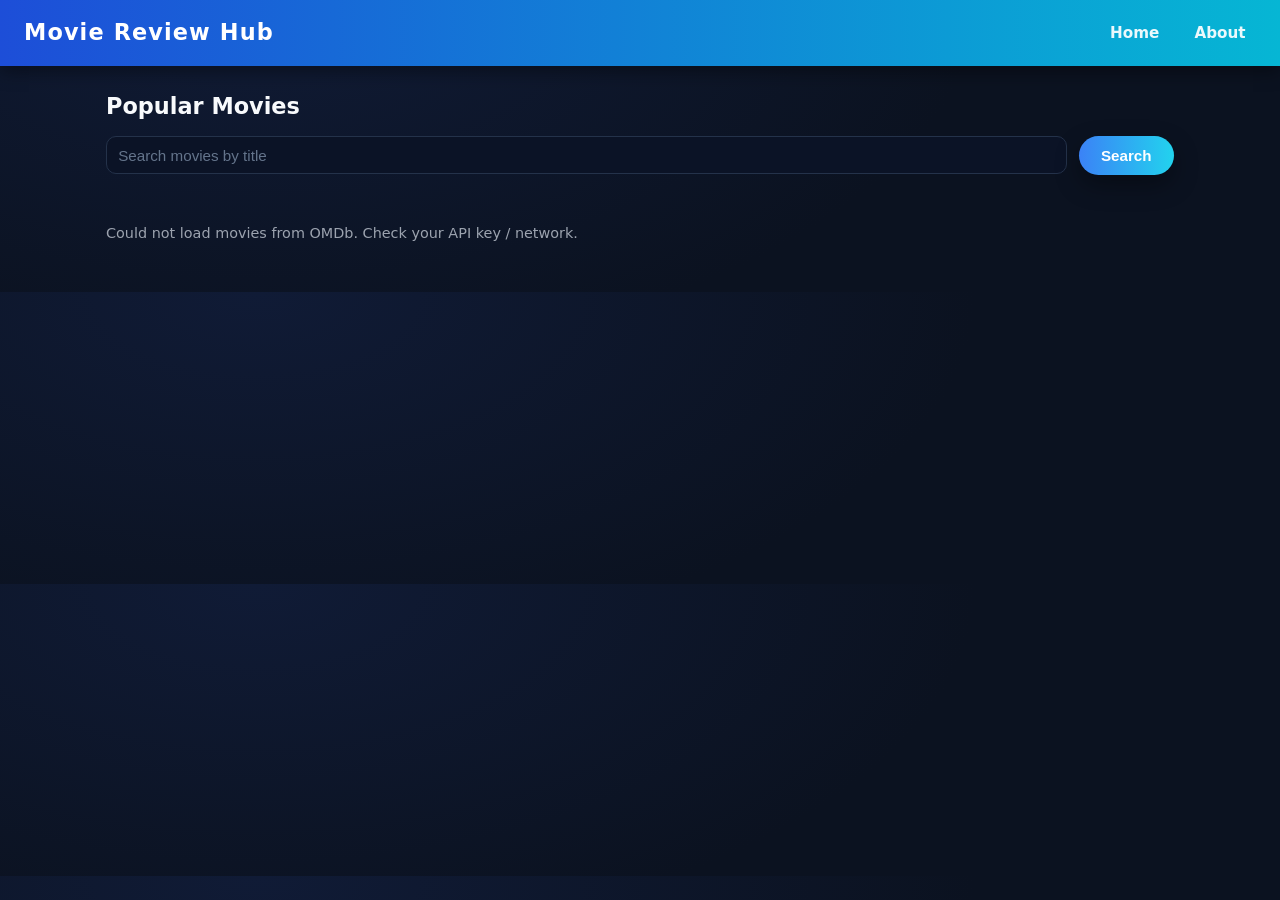
<file: index.html>
<!DOCTYPE html>
<html lang="en">
<head>
  <meta charset="UTF-8" />
  <meta name="viewport" content="width=device-width, initial-scale=1.0" />
  <title>Movie Review Hub</title>
  <!-- Link to external CSS -->
  <link rel="stylesheet" href="style.css" />
</head>
<body>
  <!-- Navigation Bar -->
  <nav class="navbar">
    <div class="nav-title">Movie Review Hub</div>
    <div class="nav-links">
      <a class="nav-link" href="index.html" target="_self">Home</a>
      <a class="nav-link" href="about.html" target="_self">About</a>
    </div>
  </nav>

  <!-- Main Content Wrapper -->
  <main class="container">
    <!-- Featured Movies Section -->
    <section class="movies-section">
      <h2 class="section-title">Popular Movies</h2>
      <div class="search-bar" role="search">
        <input
          id="movie-search-input"
          type="text"
          placeholder="Search movies by title"
          autocomplete="off"
        />
        <button id="movie-search-button" class="btn-search" type="button">
          Search
        </button>
      </div>
      <p id="movie-search-status" class="search-status"></p>
      <div class="movies-grid" id="featured-movies-grid"></div>
    </section>

  </main>

  <!-- Movie Details Modal -->
  <div
    id="movie-details-modal"
    class="modal-overlay"
    hidden
    aria-hidden="true"
  >
    <div class="modal" role="dialog" aria-modal="true" aria-label="Movie details">
      <button
        id="movie-details-close"
        class="modal-close"
        type="button"
        aria-label="Close"
      >
        Close
      </button>

      <div class="movie-details-content">
        <img
          id="movie-details-poster"
          class="movie-poster movie-details-poster"
          alt=""
        />
        <div class="movie-details-meta" id="movie-details-meta"></div>
      </div>
    </div>
  </div>

  <!-- Link to external JavaScript -->
  <script src="script.js"></script>
</body>
</html>
</file>
<file: style.css>
/* 
  Basic reset to remove default browser styles 
  so our design looks more consistent.
*/
* {
  margin: 0;
  padding: 0;
  box-sizing: border-box;
}

:root {
  --bg: #0b1220;
  --surface: #0f172a;
  --surface-2: #0b1326;
  --border: #24324a;
  --text: #e5e7eb;
  --muted: #94a3b8;
  --muted-2: #64748b;
  --accent: #22d3ee; /* cyan */
  --accent-2: #3b82f6; /* blue */
  --shadow: rgba(0, 0, 0, 0.45);
}

/* 
  Overall page styling: 
  clean font, subtle background color.
*/
body {
  font-family: system-ui, -apple-system, BlinkMacSystemFont, "Segoe UI",
    sans-serif;
  background: radial-gradient(1200px 600px at 20% 0%, #101b36 0%, var(--bg) 60%),
    var(--bg);
  color: var(--text);
  line-height: 1.5;
}

/* 
  Navigation bar with a cool gradient background.
*/
.navbar {
  background: linear-gradient(90deg, #1d4ed8, #06b6d4);
  padding: 1rem 1.5rem;
  box-shadow: 0 4px 18px var(--shadow);
  position: sticky;
  top: 0;
  z-index: 10;
  display: flex;
  align-items: center;
  justify-content: space-between;
  gap: 1rem;
}

.nav-title {
  color: #ffffff;
  font-size: 1.4rem;
  font-weight: 700;
  letter-spacing: 0.05em;
  
}

.nav-links {
  display: flex;
  gap: 0.9rem;
  align-items: center;
}

.nav-link {
  color: rgba(255, 255, 255, 0.92);
  text-decoration: none;
  font-weight: 700;
  font-size: 0.95rem;
  padding: 0.35rem 0.65rem;
  border-radius: 999px;
  transition: background 0.15s ease, transform 0.15s ease, opacity 0.15s ease;
}

.nav-link:hover {
  background: rgba(255, 255, 255, 0.15);
  transform: translateY(-1px);
}

.nav-link:active {
  transform: translateY(0px);
  opacity: 0.95;
}

/* 
  Main content wrapper with max-width for nice readability.
*/
.container {
  max-width: 1100px;
  margin: 1.5rem auto 3rem auto;
  padding: 0 1rem;
}

/* Section titles */
.section-title {
  color: #f8fafc;
  margin-bottom: 0.75rem;
  font-size: 1.4rem;
}

/* 
  Movies grid: responsive cards that wrap on smaller screens.
*/
.movies-section {
  margin-bottom: 2rem;
}

.about-section {
  background: rgba(15, 23, 42, 0.65);
  border: 1px solid rgba(36, 50, 74, 0.65);
  border-radius: 16px;
  padding: clamp(1.1rem, 2vw, 1.6rem);
  box-shadow: 0 10px 26px rgba(0, 0, 0, 0.22);
}

.about-text {
  color: var(--muted);
  max-width: 70ch;
  font-size: 0.95rem;
}

.team-grid {
  margin-top: 1.2rem;
  display: grid;
  grid-template-columns: repeat(auto-fit, minmax(240px, 1fr));
  gap: clamp(0.9rem, 1.5vw, 1.2rem);
}

.team-member {
  background: rgba(15, 23, 42, 0.55);
  border: 1px solid rgba(36, 50, 74, 0.65);
  border-radius: 16px;
  padding: calc(clamp(0.95rem, 1.6vw, 1.35rem) + 20px);
  box-shadow: 0 10px 26px rgba(0, 0, 0, 0.15);
}

.team-avatar {
  width: clamp(72px, 5vw, 96px);
  height: clamp(72px, 5vw, 96px);
  border-radius: 50%;
  display: block;
  margin-bottom: 0.6rem;
}

.team-name {
  color: #f8fafc;
  font-size: clamp(1.05rem, 1.3vw, 1.25rem);
  font-weight: 800;
  margin-bottom: 0.2rem;
}

.team-role {
  color: var(--accent);
  font-weight: 700;
  font-size: clamp(0.9rem, 1.05vw, 1rem);
  margin-bottom: 0.6rem;
}

.team-bio {
  color: var(--muted);
  font-size: clamp(0.9rem, 1.05vw, 0.98rem);
  line-height: 1.4;
}

.search-bar {
  display: flex;
  gap: 0.7rem;
  align-items: center;
  flex-wrap: wrap;
  margin-bottom: 1rem;
}

.search-bar input {
  flex: 1;
  min-width: 220px;
  padding: 0.6rem 0.7rem;
  border-radius: 10px;
  border: 1px solid var(--border);
  background: var(--surface-2);
  color: var(--text);
  font-size: 0.95rem;
  outline: none;
  transition: border-color 0.15s ease, box-shadow 0.15s ease,
    background 0.15s ease;
}

.search-bar input::placeholder {
  color: var(--muted-2);
}

.search-bar input:focus {
  border-color: var(--accent);
  box-shadow: 0 0 0 2px rgba(34, 211, 238, 0.25);
}

.btn-search {
  padding: 0.7rem 1.4rem;
  background: linear-gradient(90deg, var(--accent-2), var(--accent));
  border: none;
  border-radius: 999px;
  color: #ffffff;
  font-weight: 600;
  font-size: 0.95rem;
  cursor: pointer;
  box-shadow: 0 10px 24px rgba(0, 0, 0, 0.35);
  transition: transform 0.15s ease, box-shadow 0.15s ease, filter 0.15s ease;
}

.btn-search:hover {
  filter: brightness(1.05);
  transform: translateY(-1px);
  box-shadow: 0 10px 22px rgba(0, 0, 0, 0.5);
}

.btn-search:active {
  transform: translateY(1px);
  box-shadow: 0 3px 10px rgba(0, 0, 0, 0.5);
}

.search-status {
  color: var(--muted);
  font-size: 0.9rem;
  min-height: 1.1em; /* keeps space even when empty */
  margin-bottom: 1rem;
}

.movies-grid {
  display: grid;
  grid-template-columns: repeat(auto-fit, minmax(220px, 1fr));
  gap: 1.2rem;
}

/* 
  Movie card styling (rounded corners, shadow, hover effect).
*/
.movie-card {
  background: var(--surface);
  border-radius: 14px;
  overflow: hidden;
  box-shadow: 0 10px 26px rgba(0, 0, 0, 0.35);
  transition: transform 0.2s ease, box-shadow 0.2s ease;
}

.movie-card:hover {
  transform: translateY(-4px);
  box-shadow: 0 12px 30px rgba(0, 0, 0, 0.4);
}

/* Movie poster image */
.movie-poster {
  width: 100%;
  display: block;
  cursor: pointer;
}

/* Movie text content area */
.movie-info {
  padding: 0.75rem 1rem 1rem 1rem;
}

.movie-title {
  color: var(--accent);
  font-size: 1.1rem;
  margin-bottom: 0.25rem;
}

.movie-rating {
  color: #fde047;
  font-size: 0.9rem;
  margin-bottom: 0.4rem;
}

.movie-description {
  color: var(--muted);
  font-size: 0.9rem;
}

/* 
  Review form section styling.
*/
.review-section {
  background: #111827;
  margin-bottom: 2rem;
  padding: 1.2rem 1rem 1.4rem 1rem;
  border-radius: 16px;
  box-shadow: 0 8px 20px rgba(0, 0, 0, 0.35);
}

/* The form itself uses vertical layout with gaps. */
.review-form {
  display: flex;
  flex-direction: column;
  gap: 1rem;
}

/* Each label + input/textarea group. */
.form-group {
  display: flex;
  flex-direction: column;
  gap: 0.4rem;
}

.form-group label {
  color: #f9fafb;
  font-size: 0.9rem;
}

/* 
  Text input, textarea, and select styling.
*/
.form-group input,
.form-group textarea,
.form-group select {
  padding: 0.6rem 0.7rem;
  border-radius: 10px;
  border: 1px solid #374151;
  background: #020617;
  color: #e5e7eb;
  font-size: 0.95rem;
  outline: none;
  transition: border-color 0.15s ease, box-shadow 0.15s ease,
    background 0.15s ease;
}

.form-group input::placeholder,
.form-group textarea::placeholder {
  color: #6b7280;
}

.reviews-list {
  display: grid;
  grid-template-columns: 1fr;
  gap: 0.8rem;
  margin-top: 0.5rem;
}

/* 
  Individual review card styling.
*/
.review-card {
  background: #111827;
  border-radius: 12px;
  padding: 0.8rem 0.9rem;
  box-shadow: 0 6px 18px rgba(0, 0, 0, 0.35);
  transition: transform 0.15s ease, box-shadow 0.15s ease;
}

.review-card:hover {
  transform: translateY(-2px);
  box-shadow: 0 10px 24px rgba(0, 0, 0, 0.45);
}

.review-movie-title {
  color: #ff8c42;
  font-size: 1rem;
  margin-bottom: 0.15rem;
}

.review-rating {
  color: #facc15;
  font-size: 0.9rem;
  margin-bottom: 0.3rem;
}

.review-text {
  color: #e5e7eb;
  font-size: 0.9rem;
}

/* 
  Small screens adjustments for better spacing.
*/
@media (max-width: 600px) {
  .navbar {
    padding: 0.9rem 1rem;
  }

  .nav-title {
    font-size: 1.2rem;
  }

  .review-section {
    padding: 1rem 0.8rem 1.2rem 0.8rem;
  }

  .movie-description,
  .review-text {
    font-size: 0.85rem;
  }

  .modal {
    max-height: 90vh;
  }
}

/* Movie Details Modal */
.modal-overlay {
  position: fixed;
  inset: 0;
  background: rgba(0, 0, 0, 0.65);
  display: flex;
  align-items: center;
  justify-content: center;
  padding: 1rem;
  z-index: 1000;
}

.modal-overlay[hidden] {
  display: none !important;
}

.modal {
  width: min(900px, 100%);
  background: var(--surface);
  color: var(--text);
  border-radius: 16px;
  box-shadow: 0 20px 60px rgba(0, 0, 0, 0.6);
  position: relative;
  max-height: 85vh;
  overflow-y: auto;
  padding: 1.1rem 1.1rem 1.3rem 1.1rem;
}

.modal-close {
  position: absolute;
  top: 0.8rem;
  right: 0.8rem;
  background: transparent;
  color: #f8fafc;
  border: none;
  cursor: pointer;
  font-weight: 700;
  font-size: 0.95rem;
}

.movie-details-content {
  display: grid;
  grid-template-columns: 260px 1fr;
  gap: 1rem;
  margin-top: 0.4rem;
}

.movie-details-meta {
  display: flex;
  flex-direction: column;
  gap: 0.6rem;
}

.movie-details-title {
  color: var(--accent);
  font-size: 1.4rem;
  font-weight: 800;
}

.movie-details-row {
  color: var(--muted);
  font-size: 0.95rem;
  line-height: 1.4;
}

.movie-details-plot {
  color: #e5e7eb;
  font-size: 0.95rem;
  margin-top: 0.25rem;
  white-space: pre-wrap;
}

@media (max-width: 600px) {
  .movie-details-content {
    grid-template-columns: 1fr;
  }

  .movie-details-poster {
    max-width: 320px;
  }
}
</file>
